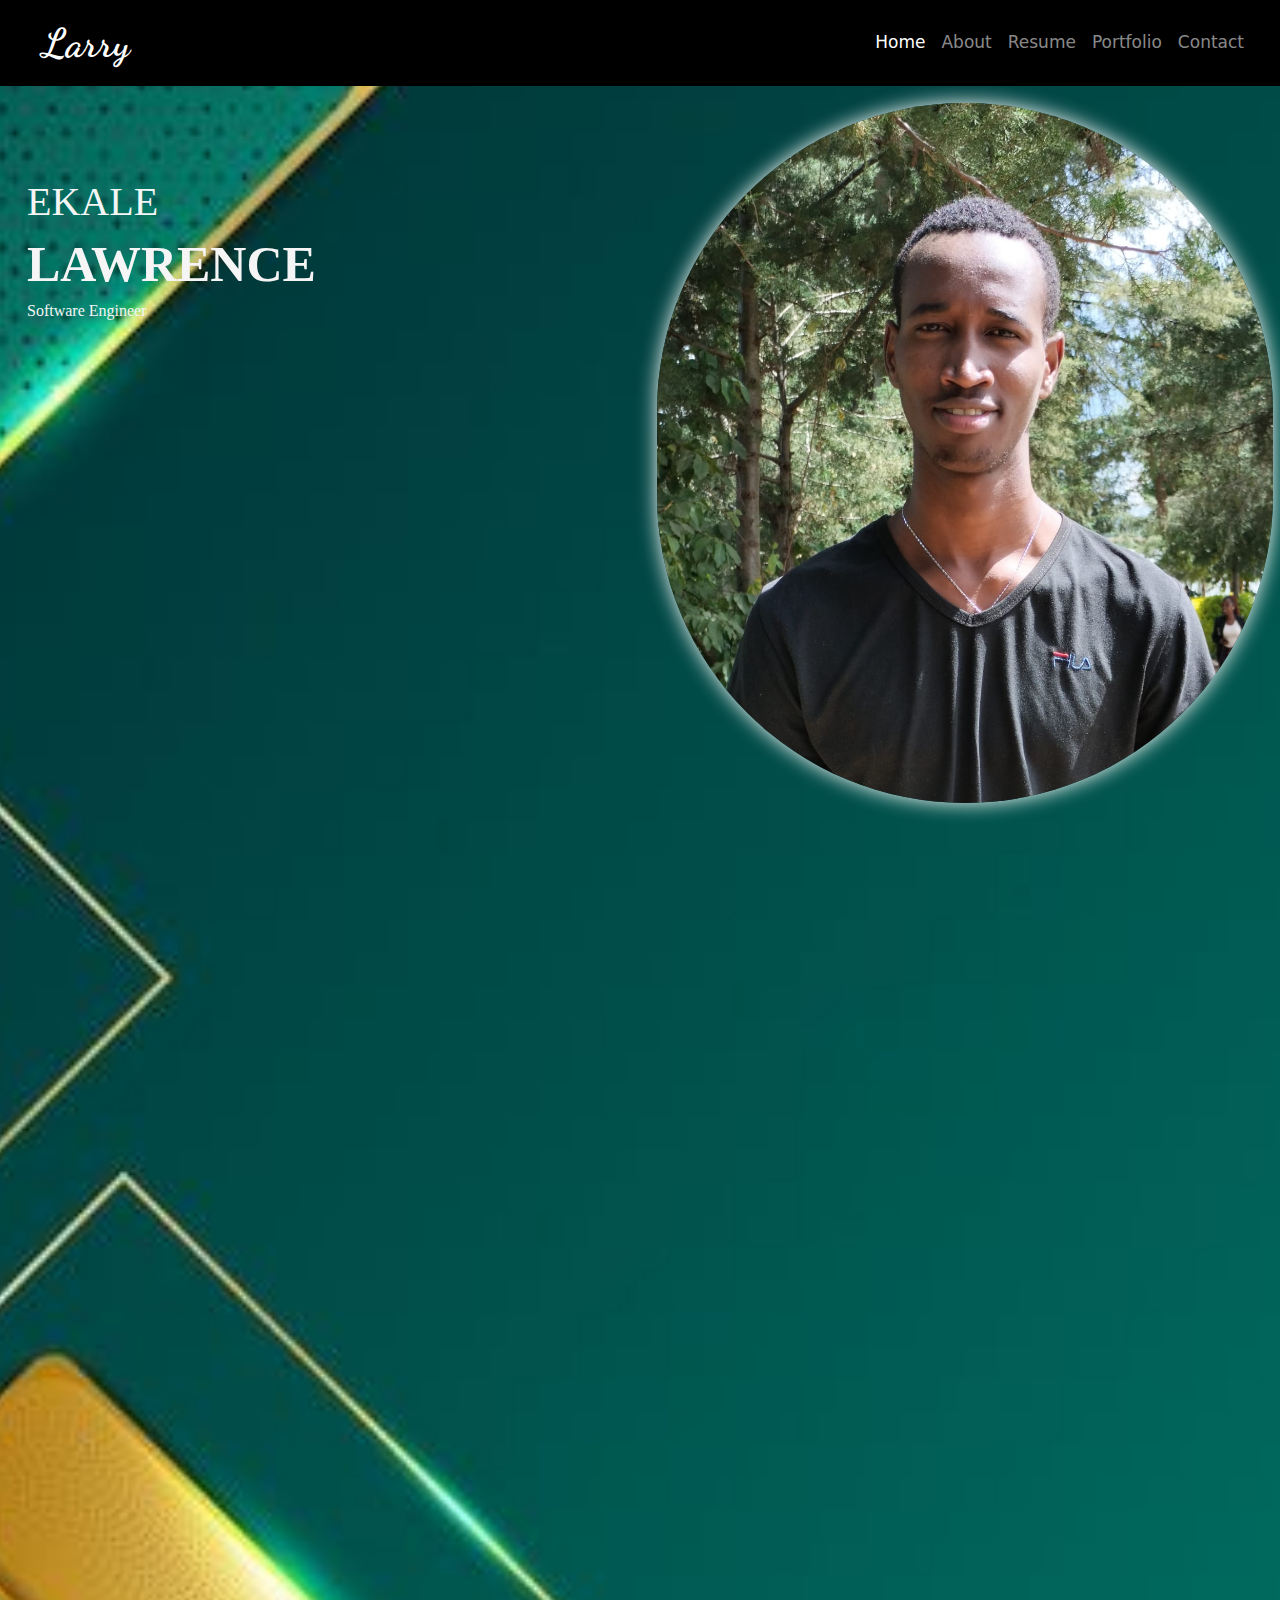
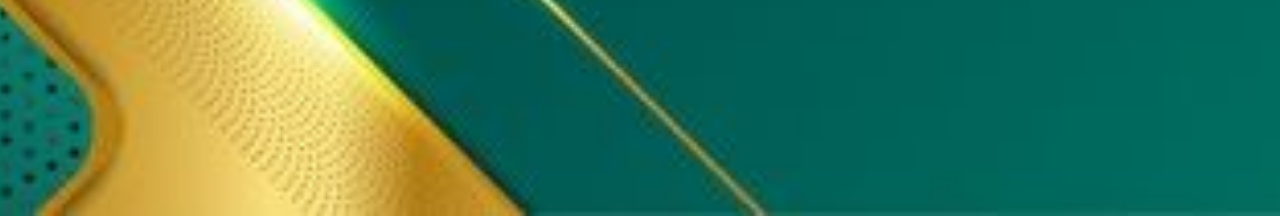
<file: index.html>
<!DOCTYPE html>
<html lang="en">
<head>
  <meta charset="UTF-8">
  <meta http - http-equiv="X-UA-Compatible" content="IE=edge">
  <meta name="viewport" content="width=device-width, intial-scale=1.0">
  <title>Home</title>
  <link rel="stylesheet" href="bootstrap-5.3.3-dist/css/bootstrap.min.css">
  <link rel="stylesheet" href="custom.css">
  <link rel="preconnect" href="https://fonts.googleapis.com">
  <link rel="preconnect" href="https://fonts.gstatic.com" crossorigin>
  <link href="https://fonts.googleapis.com/css2?family=Dancing+Script:wght@600&family=Roboto+Condensed:wght@100..900&display=swap" rel="stylesheet">
  <link rel="preconnect" href="https://fonts.googleapis.com">
  <link rel="preconnect" href="https://fonts.gstatic.com" crossorigin>
  <link href="https://fonts.googleapis.com/css2?family=Anton&display=swap" rel="stylesheet">
  <link rel="preconnect" href="https://fonts.googleapis.com">
  <link rel="preconnect" href="https://fonts.gstatic.com" crossorigin>
  <link href="https://fonts.googleapis.com/css2?family=Raleway:ital,wght@0,100..900;1,100..900&display=swap" rel="stylesheet">
</head>
<body>
  <header class="mb-3">
    <nav class="navbar navbar-expand-lg navbar-dark bg-black fixed-top">
      <div class="container-fluid">
        <a class="navbar-brand" href="#"><span class="name-style">Larry</span></a>
        <button class="navbar-toggler" type="button" data-bs-toggle="collapse" data-bs-target="#navbarSupportedContent" aria-controls="navbarSupportedContent" aria-expanded="false" aria-label="Toggle navigation">
          <span class="navbar-toggler-icon"></span>
        </button>
        <div class="collapse navbar-collapse" id="navbarSupportedContent">
          <ul class="navbar-nav  justify-content-end flex-grow-1 pe-3">
            <li class="nav-item">
              <a class="nav-link active" aria-current="page" href="#">Home</a>
            </li>
            <li class="nav-item">
              <a class="nav-link" href="#">About</a>
            </li>
            <li class="nav-item">
              <a class="nav-link" href="#">Resume</a>
            </li>
            <li class="nav-item">
              <a class="nav-link" href="#">Portfolio</a>
            </li>
            <li class="nav-item">
              <a class="nav-link" href="#">Contact</a>
            </li>
          </ul>
        </div>
      </div>
    </nav>
  </header>
  <br>
  <main>
    <div class="container-fluid mt-5">
      <div class="row">
        <div class="col-12 col-md-6 mb-5">
          <div class="image-title">
            <h1 class="first-name">EKALE</h1>
            <h2 class="second-name">LAWRENCE</h2>
            <h3>Software Engineer</h3>
          </div>
        </div>
        <div class="col-12 col-md-6 ">
          <img src="49efaee6-3509-48f3-87c2-5b3d7c4e737d.jpeg" class="img-fluid">
          </div>
        </div>
      </div>
    </div>
    
  </main>


  <script src="bootstrap-5.3.3-dist/js/bootstrap.bundle.min.js"></script>
</body>

</html>
</file>
<file: custom.css>
body {
    width: 100%;
    height: 200vh;
    background-image: url(images/goldGreen.jpeg);
    background-position: center;
    background-size: cover;
    box-decoration-break: slice;
  } 

 .nav-link {
  font-size: 17px;
  transition: .5s;
}
.nav-link:hover {
 box-shadow: 0 0 10px violet;

}
.name-style{
  font-weight: bold;
  margin-left: 30px;
  font-size: 40px;
  font-family: Dancing Script;

}
.break-line {
  box-shadow: 0 0 10px whites;
}
.image-title {
  margin-left: 15px;
  margin-top: 20px;
}
.first-name {
  font-size: 40px;
  padding-top: 70px;
  font-family: anton static;
  color: whitesmoke;

}
.second-name {
  font-size: 50px;
  color:whitesmoke;
  font-family: anton static;
  font-weight: bolder;

}
main h3 {
  color:whitesmoke;
  letter-spacing: 0ch;
  font: caption;
  font-family: anton static; 
}

.img-fluid {
  margin-right: 10px;
  margin-top: 15px;
  margin-left: 5px;
  height: 700px;
  width: 700px;
  border-radius: 350px;
  box-shadow: 0 0 20px white;
}
</file>
